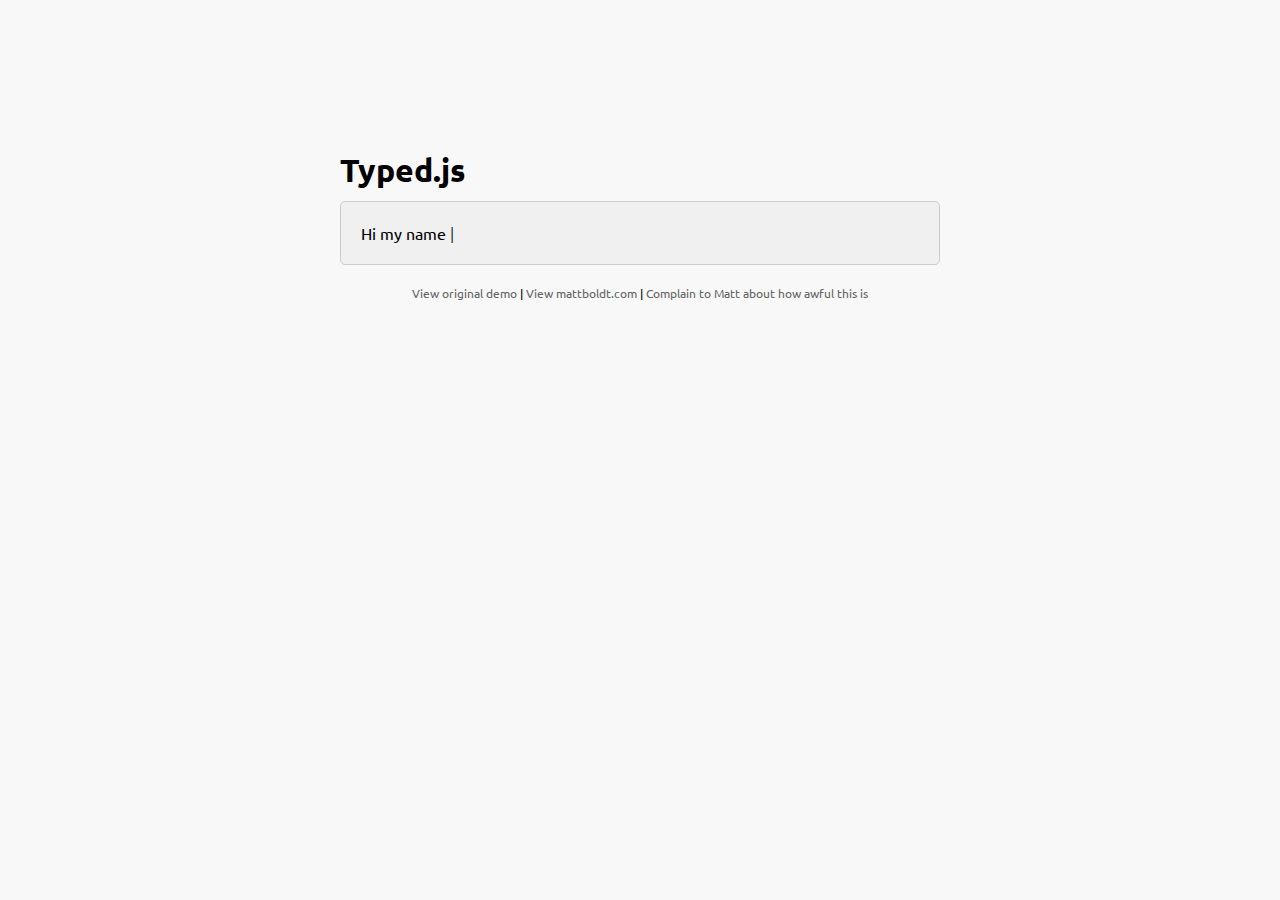
<file: index.html>
<!doctype html>
<html lang="en">
<head>
    <meta charset="UTF-8">
    <title>Chuilian's Website</title>
    <script src="js/typed.min.js" type="text/javascript"></script>
    <script>
    document.addEventListener('DOMContentLoaded', function(){

        Typed.new("#typed", {
            stringsElement: document.getElementById('typed-strings'),
            typeSpeed: 30,
            backDelay: 500,
            loop: false,
            contentType: 'html', // or text
            // defaults to null for infinite loop
            loopCount: null,
            callback: function(){ foo(); },
            resetCallback: function() { newTyped(); }
        });

        var resetElement = document.querySelector('.reset');
        if(resetElement) {
            resetElement.addEventListener('click', function() {
                document.getElementById('typed')._typed.reset();
            });
        }

    });

    function newTyped(){ /* A new typed object */ }

    function foo(){ console.log("Callback"); }

    </script>
    <link href="main.css" rel="stylesheet"/>
</head>
<body>

    <div class="wrap">
        <h1 class="h1">Typed.js</h1>

        <div class="type-wrap">
            <div id="typed-strings">
                <p>Hi my name is Chuilian. I'm a graduate student at Vanderbilt University majoring Computer Science. Hi my name is Chuilian. I'm a graduate student at Vanderbilt University majoring Computer Science. Hi my name is Chuilian. I'm a graduate student at Vanderbilt University majoring Computer Science. </p>
            </div>
            <span id="typed" style="white-space:normal;"></span>
        </div>

        <div class="links">
            <a href="http://www.mattboldt.com/demos/typed-js">View original demo</a> | <a href="http://www.mattboldt.com">View mattboldt.com</a> | <a href="http://www.twitter.com/atmattb">Complain to Matt about how awful this is</a>
        </div>
    </div>

</body>
</html>
</file>
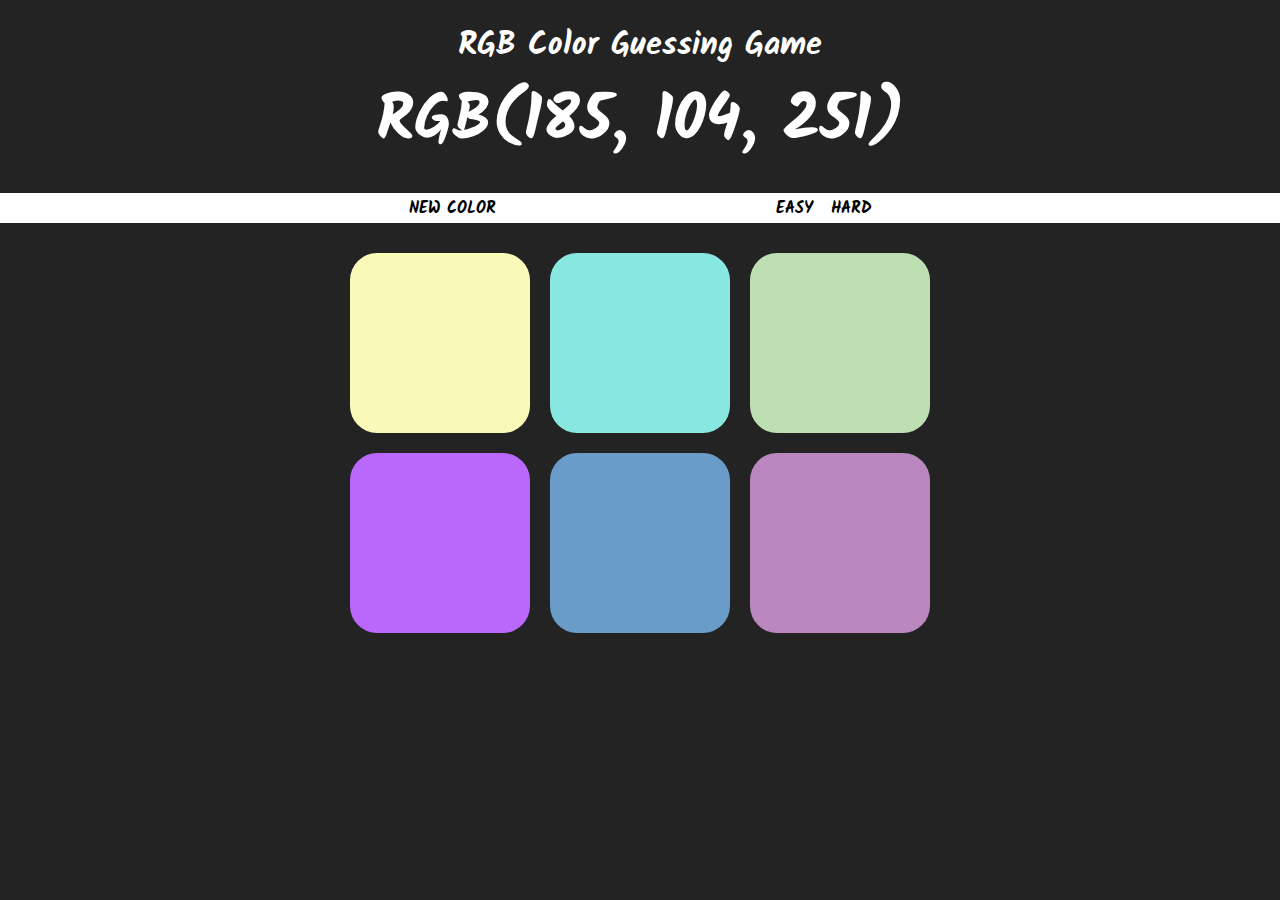
<file: pages/webapps/colorGame/colorGame.html>
<!DOCTYPE html>
<html>
<head>
	<title>Color Game</title>
	<link rel="stylesheet" type="text/css" href="./css/colorGame.css">
	<link href="https://fonts.googleapis.com/css?family=Kalam" rel="stylesheet">
</head>
<body>

<h1> RGB Color Guessing Game
<br>
 <span id="pickedColorDisplay"></span> 
</h1>
<div id= "stripe"> 
	<button id="newColor">New Color</button>
	<span id="statusDisplay"></span>
	<button id="easyBtn">Easy</button>
	<button id="hardBtn">Hard</button>

</div>

<div id = "squareContainer">
	<div class = "square"> </div>
	<div class = "square"> </div>
	<div class = "square"> </div>
	<div class = "square"> </div>
	<div class = "square"> </div>
	<div class = "square"> </div>
</div>


<script type="text/javascript" src = "./js/colorGameMain.js"></script>
</body>
</html>
</file>
<file: main.css>
@import url(http://fonts.googleapis.com/css?family=Ubuntu:400,500);

*{
	padding:0;
	margin:0;
}

body{
	font-family: "Ubuntu", sans-serif;
	font-size: 100%;
	background:#f8f8f8;
}

a{
	text-decoration: none;
	color:#666;
}
	a:hover{
		color:#999;
	}
p{
	line-height: 2em;
	margin:0 0 20px;
	text-align: center;
}

.wrap{
	max-width: 600px;
	margin:150px auto;
}

.type-wrap{
	margin:10px auto;
	padding:20px;
	background:#f0f0f0;
	border-radius:5px;
	border:#CCC 1px solid;
}

.links{
	margin:20px 0;
	font-size: 0.75em;
	text-align: center;
}

/* code for animated blinking cursor */
.typed-cursor{
	opacity: 1;
	font-weight: 100;
	-webkit-animation: blink 0.7s infinite;
	-moz-animation: blink 0.7s infinite;
	-ms-animation: blink 0.7s infinite;
	-o-animation: blink 0.7s infinite;
	animation: blink 0.7s infinite;
}

@-keyframes blink{
	0% { opacity:1; }
	50% { opacity:0; }
	100% { opacity:1; }
}	

@-webkit-keyframes blink{
	0% { opacity:1; }
	50% { opacity:0; }
	100% { opacity:1; }
}
@-moz-keyframes blink{
	0% { opacity:1; }
	50% { opacity:0; }
	100% { opacity:1; }
}
@-ms-keyframes blink{
	0% { opacity:1; }
	50% { opacity:0; }
	100% { opacity:1; }
}
@-o-keyframes blink{
	0% { opacity:1; }
	50% { opacity:0; }
	100% { opacity:1; }
}

.typed-fade-out{
	opacity: 0;
	animation: 0;
	transition: opacity .25s;
}
</file>
<file: pages/webapps/colorGame/css/colorGame.css>
h1{
	text-align: center;
	color: white;
	margin: 0;
	font-weight: bold;
	padding: 20px 0;
}

div{
	text-align: center;
	color: white;
}

body {
	background-color: #232323;
	margin: 0;
	font-family: 'Kalam', cursive;
}

#squareContainer{
	margin: 20px auto;
	max-width: 600px;
}

.square{
	width:30%;
	padding-bottom: 30%;
	margin: 1.66%;
	float:left;
	background: white;
	border-radius: 15%;
	transition: background .6s;
}

.selected{
	background: #232323;
	color: white;
}

#pickedColorDisplay{
	font-size: 200%;
	padding: 20px 0;
}

#stripe{
	background: white;
	height: 30px;
	text-align: center;
	color: black;
	font-weight: bold;
	font-size: inherit;
}

button{
	border: none;
	background: none;
	text-transform: uppercase;
	height: 100%;
	font-family: 'Kalam', cursive;
	font-weight: bold;
	font-size: inherit;
	transition: all .3s;
	outline: none;
}

#statusDisplay{
	display: inline-block;
	width: 20%;
}

button:hover{
	background: #232323;
	color: white;
}
</file>
